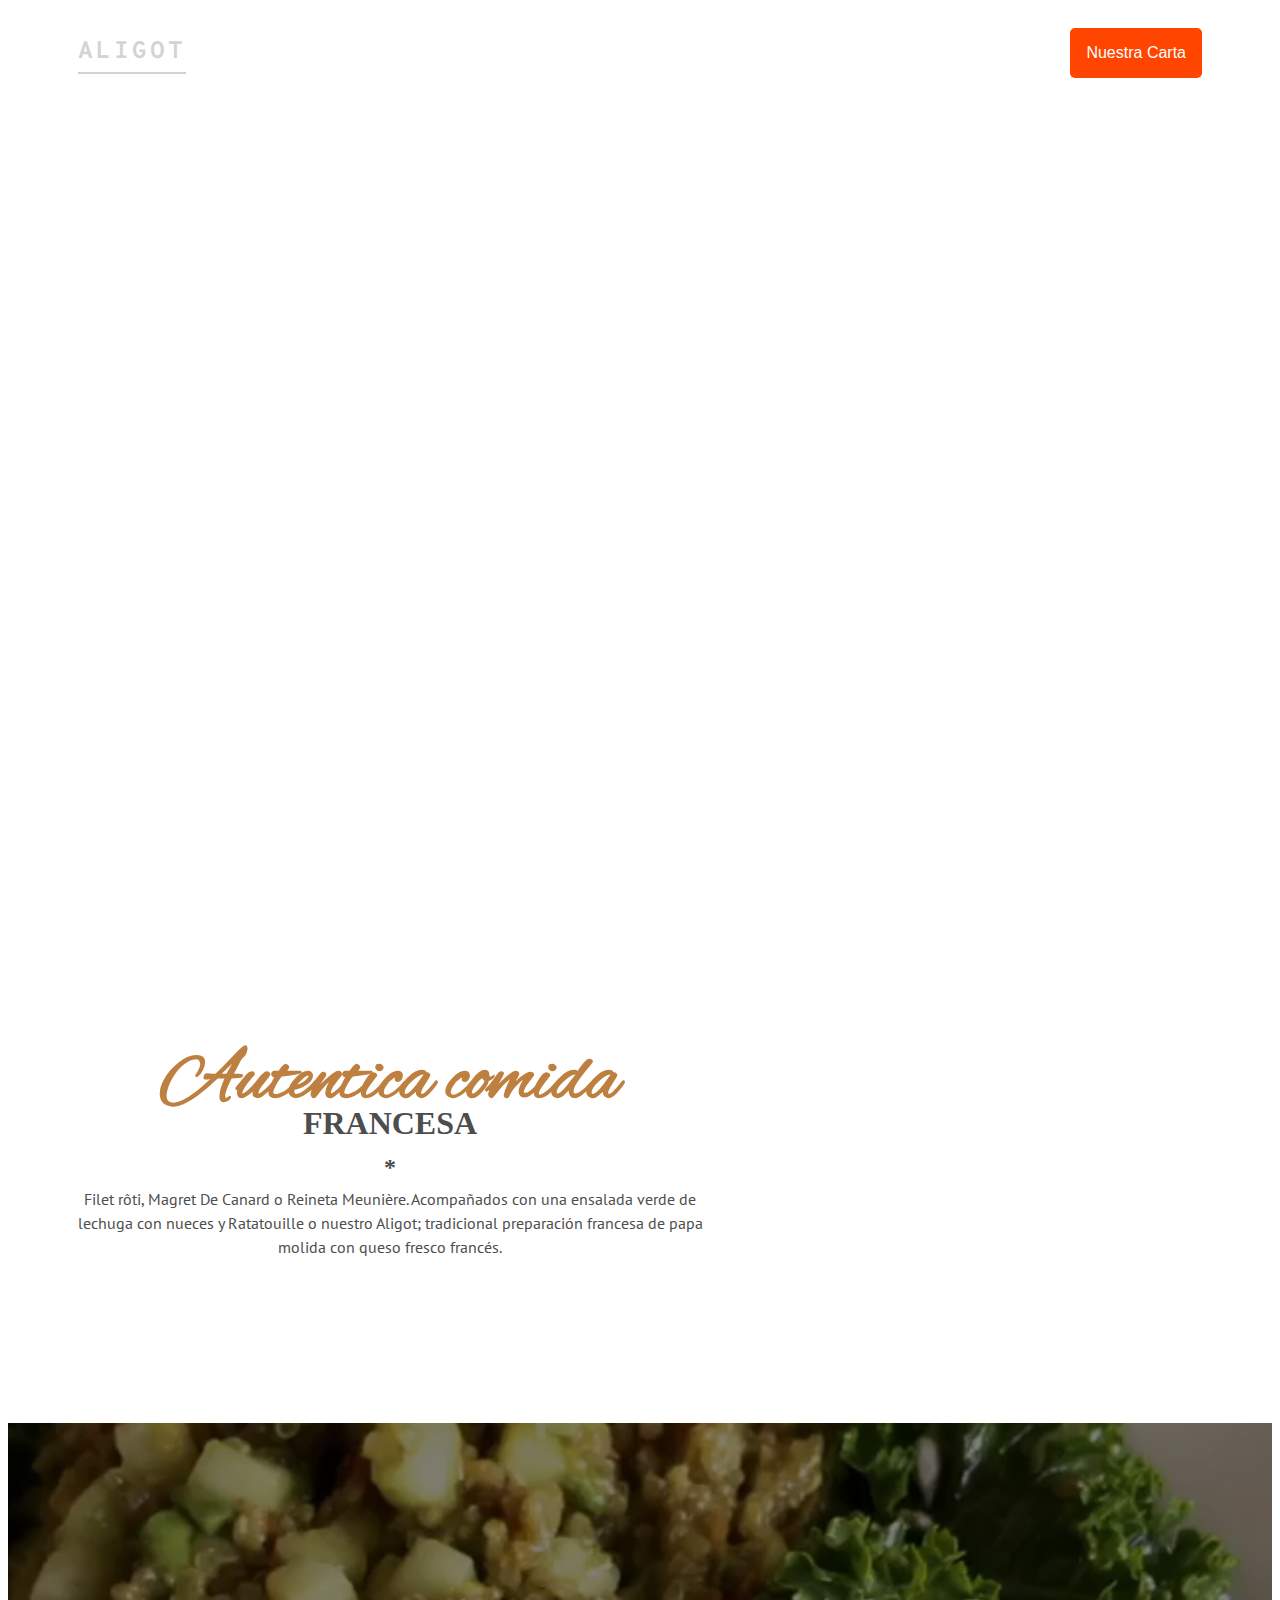
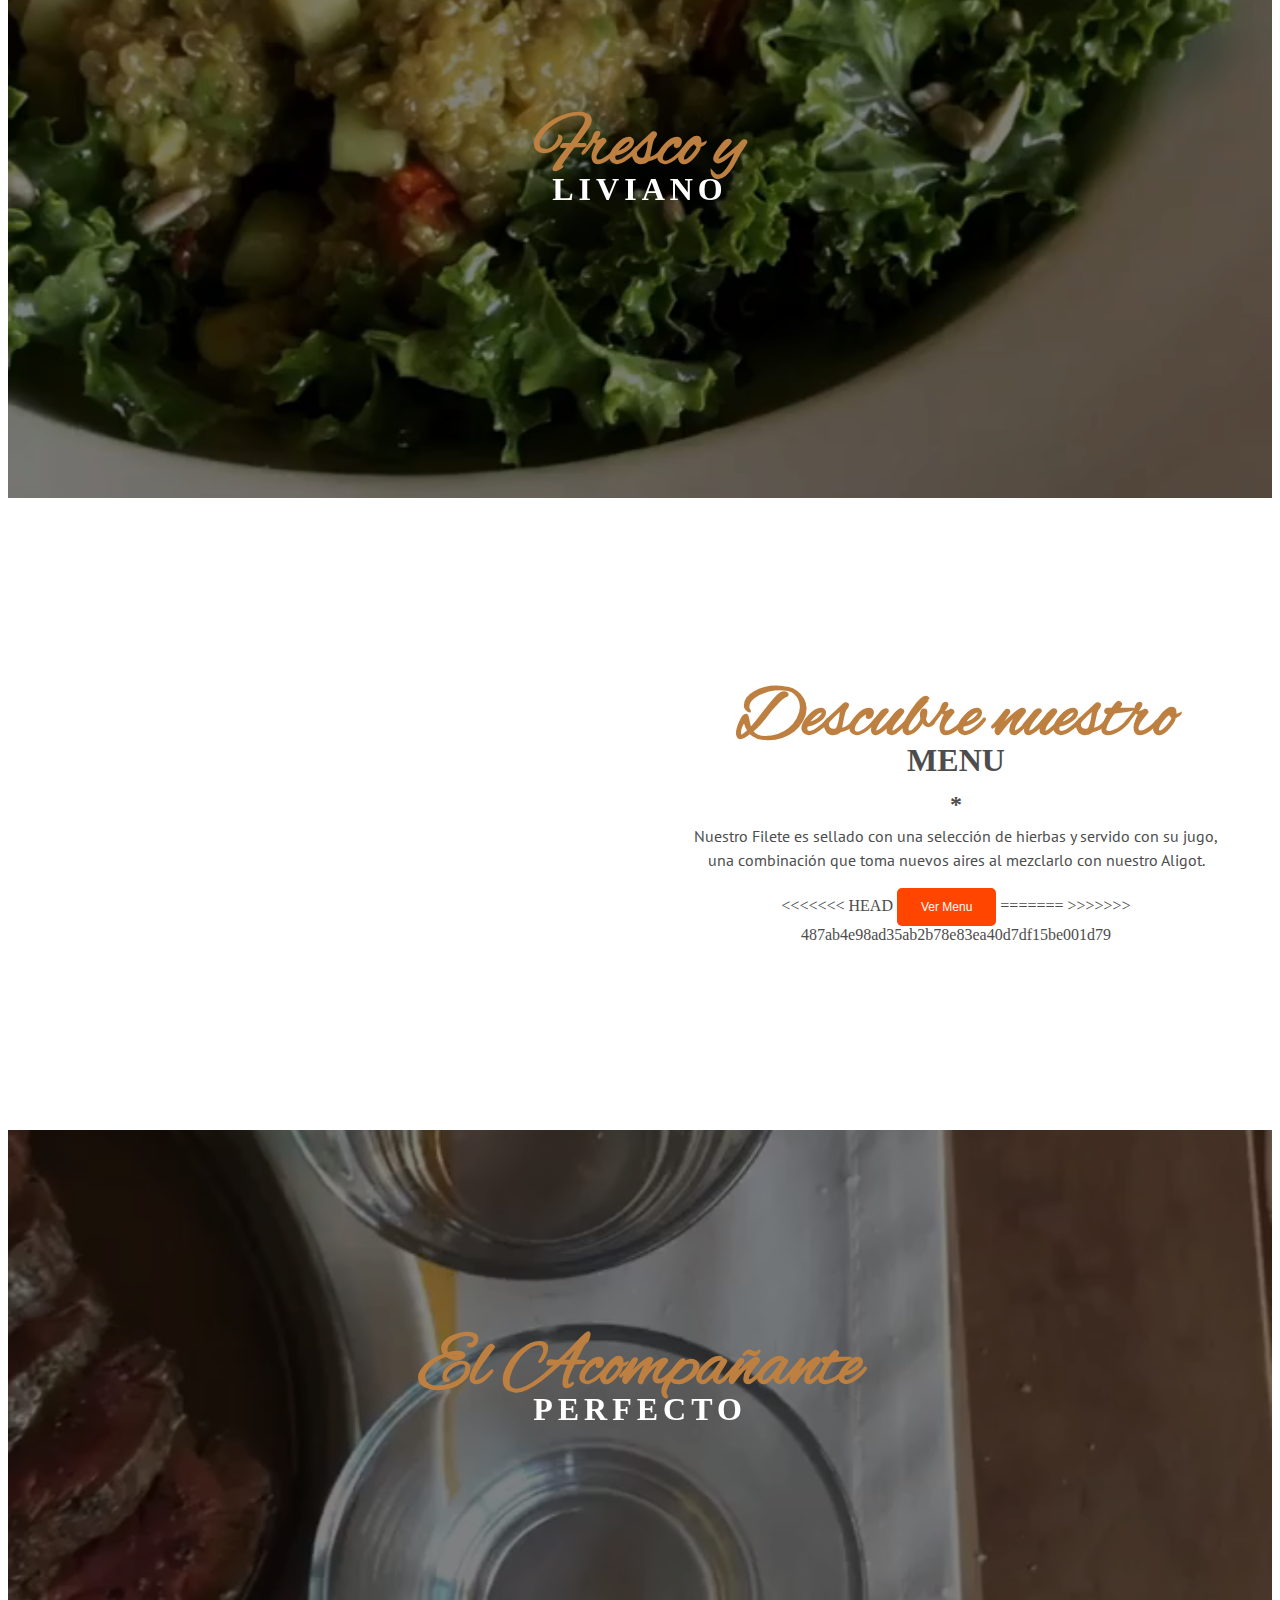
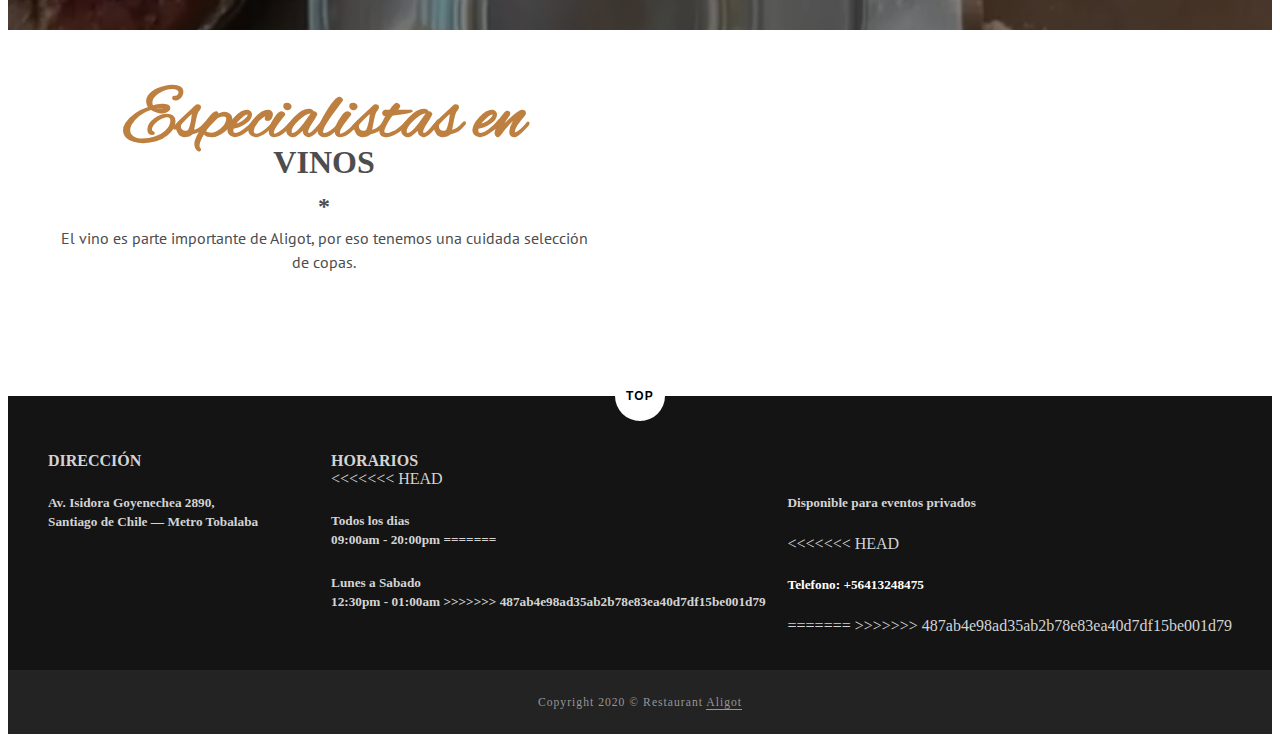
<file: index.html>
<!DOCTYPE html>
<html lang="en">

<head>

    <!-- Global site tag (gtag.js) - Google Analytics -->
    <script async src="https://www.googletagmanager.com/gtag/js?id=UA-160325315-1"></script>
    <script>
        window.dataLayer = window.dataLayer || [];

        function gtag() {
            dataLayer.push(arguments);
        }
        gtag('js', new Date());

        gtag('config', 'UA-160325315-1');
    </script>

    <meta charset="UTF-8">
    <meta name="viewport" content="width=device-width, initial-scale=1.0">
    <link rel="stylesheet" href="style.css">
    <link rel="stylesheet" href="https://unpkg.com/aos@next/dist/aos.css" />
    <title>Restaurant - Aligot</title>
</head>

<body>
    <header>
        <nav>
            <h2><a href="" id="logo">ALIGOT</a></h2>
            <a href="./menu"><button class="hero_btn">Nuestra Carta</button></a>
            <div>
                <!--     <ul> -->
                <!-- <ul>
                    <button class="exit-menu fa fa-times"></button>
                    <li><a href="#" class="active">welcome</a></li>
                    <li><a href="#">menu</a></li>
                    <li><a href="#">reservations</a></li>
                    <li><a href="#">news</a></li>
                    <li><a href="#">contact</a></li>
                </ul> -->
                <!--     </ul> -->
            </div>
        </nav>
        <div class="center">
            <h1 class="alex-brush">Aligot</h1>
            <h2>restaurant</h2>
            <span id="asterisk">*</span>
            <p>Bienvenidos</p>
        </div>
    </header>

    <section class="add-padding add-flex">
        <div class="center-text">
            <h1 class="alex-brush"><span class="custom-font">Autentica comida</span><br />FRANCESA</h1>
            <h2>*</h2>
            <p>Filet rôti, Magret De Canard o Reineta Meunière. Acompañados con una ensalada verde de lechuga con nueces y Ratatouille o nuestro Aligot; tradicional preparación francesa de papa molida con queso fresco francés.</p>
            <!-- <a href="#">about us</a> -->
        </div>
        <div class="stuffed-cherries" data-aos="fade-right" data-aos-delay="300">
        </div>
    </section>

    <section class="section_banner bread-background center-h1">
        <video class="section_video" style="width: 100%; height: auto;" playsinline="playsinline" autoplay="autoplay" muted="muted" loop="loop">
            <source src="/assets/1.mp4" type="video/mp4">
        </video>
        <h1 class="custom_title custom-h1 alex-brush"><span class="custom-font">Fresco y</span><br />LIVIANO</h1>
    </section>

    <section class="menu add-flex add-padding">
        <div class="menu-images">
            <img src="assets/2.jpg" data-aos="fade-right" data-aos-delay="300" />
            <img src="assets/3.jpg" data-aos="fade-down" data-aos-delay="300" />
            <img src="assets/4.jpg" data-aos="fade-right" data-aos-delay="300" />
            <img src="assets/5.jpg" data-aos="fade-up" data-aos-delay="300" />
        </div>
        <div class="center-text">
            <h1><span class="custom-font alex-brush">Descubre nuestro</span><br />MENU</h1>
            <h2>*</h2>
            <p>Nuestro Filete es sellado con una selección de hierbas y servido con su jugo, una combinación que toma nuevos aires al mezclarlo con nuestro Aligot.</p>
            <!--  <a href="#">view the full menu</a> -->
            <<<<<<< HEAD <a href="./menu"><button type="button" class="btn">Ver Menu</button></a>
                ======= >>>>>>> 487ab4e98ad35ab2b78e83ea40d7df15be001d79
        </div>
    </section>

    <section class="section_banner cake-background center-h1">
        <video class="section_video" style="width: 100%; height: auto;" playsinline="playsinline" autoplay="autoplay" muted="muted" loop="loop">
            <source src="/assets/2.mp4" type="video/mp4">
        </video>
        <h1 class="custom_title custom-h1"><span class="custom-font alex-brush">El Acompañante</span><br />PERFECTO</h1>
    </section>

    <section class="add-flex reservation-section">
        <div class="center-text add-padding">
            <h1><span class="custom-font alex-brush">Especialistas en</span><br />VINOS</h1>
            <h2>*</h2>
            <p>El vino es parte importante de Aligot, por eso tenemos una cuidada selección de copas.</p>
            <!-- <a href="#">make a reservation</a> -->
        </div>
        <div>
            <img src="assets/6.jpg" data-aos="fade-up" data-aos-delay="300" />
            <img src="assets/7.jpg" data-aos="fade-down" data-aos-delay="300" />
        </div>
    </section>

    <footer>
        <button class="to-top" id="toTop"><i class="fa fa-chevron-up"></i>TOP</button>

        <div class="restaurant-info">

            <div class="locations">
                <h4>DIRECCIÓN</h4>
                <!-- <div class="location-1">
                    <h5>376 Van Brun St<br />Brooklyn, NY &#8212; 11231</h5>
                </div> -->
                <!--location-1-->
                <div class="location-2">
                    <h5>Av. Isidora Goyenechea 2890, <br />Santiago de Chile &#8212; Metro Tobalaba</h5>
                </div>
            </div>
            <!--locations end-->

            <div class="hours">
                <h4>HORARIOS</h4>
                <div class="weekdays">
                    <<<<<<< HEAD <h5>Todos los dias<br /> 09:00am - 20:00pm =======
                        <h5>Lunes a Sabado<br /> 12:30pm - 01:00am >>>>>>> 487ab4e98ad35ab2b78e83ea40d7df15be001d79
                        </h5>
                </div>
                <!--weekdays end-->

                <!-- <div class="weekends">
                    <h5>Friday & Saturday<br /> 5:30pm - 11:00pm
                    </h5>
                </div> -->
                <!--weekends end-->

                <div class="private-events">
                    <h5>Disponible para eventos privados<br />
                    </h5>
                    <<<<<<< HEAD <h5><a style="color:white" href="tel:+56413248475">Telefono: +56413248475</a><br />
                        </h5>
                        ======= >>>>>>> 487ab4e98ad35ab2b78e83ea40d7df15be001d79
                </div>

            </div>
            <!--hours end-->

        </div>
        <!--restaurant-info end-->

        <div class="copyright">
            <p><small>Copyright 2020 &#169; Restaurant <span>Aligot</span></small></p>
            <!-- <p><small>Permissions and Copyright &#8226; Contact The Team</small></p> -->
        </div>

    </footer>
    <script src="https://unpkg.com/aos@2.3.1/dist/aos.js"></script>
    <script src="https://code.jquery.com/jquery-3.4.1.min.js" integrity="sha256-CSXorXvZcTkaix6Yvo6HppcZGetbYMGWSFlBw8HfCJo=" crossorigin="anonymous"></script>
    <script src="script.js"></script>
</body>

</html>
</file>
<file: style.css>
@import url("https://fonts.googleapis.com/css?family=Alex+Brush|Overpass+Mono:600,700");
@import url("https://fonts.googleapis.com/css?family=PT+Sans");
body {
    overflow-x: hidden;
}


/*
  GLOBAL
*/

h2 {
    margin-top: 0;
}

button {
    border: 0;
    background: 0;
    cursor: pointer;
}

a {
    text-decoration: none;
    padding-bottom: 5px;
}

ul {
    list-style: none;
    padding: 0;
    margin: 0;
}


/*
  HEADER
*/

header {
    min-height: 100vh;
    background: linear-gradient(to bottom, rgba(0, 0, 0, 0), #191513), /* url("assets/main.jpg") */
    <<<<<<< HEAD url(assets/portada.jpg) no-repeat center center;
    =======url(https://www.alazard-roux.fr/Files/127992/Img/04/shutterstock-558541438.jpg) no-repeat center center;
    >>>>>>>487ab4e98ad35ab2b78e83ea40d7df15be001d79 background-size: cover;
    background-attachment: fixed;
    display: flex;
    flex-direction: column;
    /* min-height: 100vh;
    background: linear-gradient(to bottom, rgba(0, 0, 0, 0.8), transparent), url("assets/main.jpg") no-repeat center center;
    background-size: cover;
    background-attachment: fixed;
    display: flex;
    flex-direction: column; */
    /*
    NAV
  */
    /*
    CENTER HEADER TEXT
  */
}

header nav {
    padding: 15px 35px;
    display: flex;
    position: relative;
}

header nav h2 {
    margin-bottom: 0;
    flex: 1;
    letter-spacing: 3px;
    font-family: "Overpass Mono", monospace !important;
}

header nav h2 #logo {
    color: lightgray;
    text-transform: uppercase;
    border-bottom: solid 2px lightgray;
}

header nav .nav-button {
    color: #c0c0c0;
    font-size: 23px;
}

header nav div {
    background: rgba(0, 0, 0, 0.9);
    position: fixed;
    right: 0;
    left: 0;
    top: 0;
    bottom: 0;
    z-index: 1;
    text-align: center;
    transform: scale(0);
    opacity: 0;
    transition: opacity .2s;
}

header nav div ul {
    position: relative;
    height: 100%;
    display: flex;
    flex-direction: column;
    justify-content: center;
}

header nav div ul .exit-menu {
    position: absolute;
    top: 15px;
    right: 15px;
    color: lightgray;
    font-size: 20px;
    padding: 10px;
}

header nav div ul li {
    font-family: "PT Sans", sans-serif !important;
    text-transform: uppercase;
}

header nav div ul li a {
    display: block;
    color: lightgray;
    padding: 15px 5px;
    transition: all .4s;
}

header nav div ul li a:hover,
header nav div ul li a .active:hover {
    color: #be8040;
    border-bottom-color: #be8040;
}

header .center {
    line-height: 0;
    margin: auto;
    text-align: center;
    color: white;
}

header .center h1 {
    font-family: "Alex Brush", cursive !important;
    color: #be8040;
    font-size: 80px;
    /*  margin-bottom: 34px; */
}

header .center h2 {
    text-transform: uppercase;
    letter-spacing: 5px;
    font-size: 28px;
}

header .center #asterisk {
    color: #be8040;
    line-height: 0.5;
    font-size: 30px;
    display: flex;
    justify-content: center;
}

header .center #asterisk:before,
header .center #asterisk:after {
    content: "";
    display: inline-block;
    position: relative;
    vertical-align: middle;
    height: 1px;
    width: 0%;
    opacity: 0;
    background: white;
}

header .center #asterisk:before {
    margin-right: 10px;
}

header .center #asterisk:after {
    margin-left: 10px;
}

header .center p {
    text-transform: uppercase;
    margin-top: 5px;
    font-size: 14px;
    font-weight: bold;
    letter-spacing: 3px;
}

nav div.show {
    transform: scale(1);
    opacity: 1;
}


/*
  SECTIONS
*/


/*
  CLASSES
*/

.custom-font {
    font-family: "Alex Brush", cursive;
    color: #be8040;
    font-size: 55px;
    line-height: 0;
}

.add-padding {
    padding: 25px;
}

.center-text {
    text-align: center;
    margin-bottom: 40px;
    margin-top: 30px;
    color: #4d4d4d;
}

.center-text h2 {
    margin-top: 25px;
    line-height: 0;
}

.center-text p {
    margin-top: 0;
    font-family: "PT Sans", sans-serif;
    line-height: 1.5;
}

.center-text a {
    font-family: "PT Sans", sans-serif;
    color: #be8040;
    text-transform: uppercase;
    font-size: 12px;
    font-weight: 600;
    letter-spacing: 1px;
    border-bottom: solid 2px #be8040;
}

.add-flex {
    display: flex;
    flex-direction: column;
    align-items: center;
}

.add-flex .stuffed-cherries {
    background: url("assets/1.jpg") no-repeat center center;
    background-size: cover;
    height: 315px;
    width: 320px;
}

.center-h1 {
    display: flex;
    justify-content: center;
    align-items: center;
}

.custom-h1 {
    text-align: center;
    color: white;
    letter-spacing: 5px;
    margin-bottom: 0;
}

.custom-h1 span {
    letter-spacing: 0;
}


/*
  TASTEFUL RECIPES SECTION
*/

.bread-background {
    background: black url("/assets/1.mp4") no-repeat center center;
    background-size: cover;
    background-attachment: fixed;
    height: 500px;
}

.hero_btn {
    background-color: orangered;
    color: white;
    border-radius: 5px;
    padding: 1em 1em;
    font-size: 1em;
}

.btn {
    background-color: orangered;
    color: white;
    border-radius: 5px;
    padding: 1em 2em;
    font-size: 1em;
}


/*
  MENU SECTION
*/

.section_banner {
    position: relative;
    background-color: black;
    height: 75vh;
    min-height: 25rem;
    width: 100%;
    overflow: hidden;
}

.section_video {
    position: absolute;
    top: 50%;
    left: 50%;
    min-width: 100%;
    min-height: 100%;
    filter: brightness(0.5);
    width: auto;
    height: auto;
    z-index: 0;
    -ms-transform: translateX(-50%) translateY(-50%);
    -moz-transform: translateX(-50%) translateY(-50%);
    -webkit-transform: translateX(-50%) translateY(-50%);
    transform: translateX(-50%) translateY(-50%);
}

.custom_title {
    position: absolute;
}

.menu {
    padding: 30px;
}

.menu-images {
    display: grid;
    grid-template-columns: 1fr 1fr;
    grid-gap: 10px;
}

.menu-images img {
    width: 100%;
}


/*
  THE PERFECT BLEND SECTION
*/

.cake-background {
    background: black url("assets/2.mp4") no-repeat center center;
    background-size: cover;
    background-attachment: fixed;
    height: 500px;
}


/*
  CULINARY DELIGHT SECTION
*/

.reservation-section {
    margin-bottom: 40px;
}

.reservation-section div:first-child {
    flex: 1;
}

.reservation-section div:last-child {
    display: grid;
    grid-template-columns: 1fr 1fr;
    grid-template-rows: 1fr;
    flex: 1;
}

.reservation-section div:last-child img {
    margin: auto;
    width: 85%;
}


/*
  FOOTER
*/

footer {
    margin: 0;
    position: relative;
    background: #141414;
    color: lightgray;
}

footer button {
    width: 50px;
    height: 50px;
    position: absolute;
    top: -20px;
    left: 50%;
    transform: translate(-50%, -10%);
    background: white;
    display: flex;
    flex-direction: column;
    justify-content: center;
    align-items: center;
    font-size: 12px;
    font-weight: bold;
    letter-spacing: 1.2px;
    line-height: 1.2;
    border-radius: 50%;
    margin-top: 0;
}

footer h4 {
    margin-bottom: 0;
}

footer h5 {
    line-height: 1.5;
}

footer .restaurant-info {
    padding: 35px 40px !important;
    display: flex;
    flex-direction: column;
    align-items: center;
}

footer .copyright {
    background: #232323;
    color: #969696;
    font-size: 14px;
    letter-spacing: 1px;
    padding: 10px 30px;
    display: flex;
    flex-direction: column;
    align-items: center;
    text-align: center;
}

footer .copyright span {
    border-bottom: solid 1px;
}


/*
  MEDIA QUERIES
*/

@media screen and (max-width: 425px) {
    header,
    .bread-background,
    .cake-background {
        background-attachment: scroll;
    }
}

@media (min-width: 768px) {
    footer .restaurant-info {
        flex-direction: row;
        justify-content: space-around;
        align-items: flex-start;
    }
}

@media (min-width: 769px) {
    /*
    NAV
  */
    nav {
        position: initial !important;
        align-items: baseline;
        padding: 20px 70px !important;
    }
    nav .nav-button {
        display: none;
    }
    nav div {
        position: initial !important;
        background: none !important;
        opacity: initial !important;
        transform: initial !important;
    }
    nav div ul {
        position: initial !important;
        flex-direction: row !important;
    }
    nav div ul .exit-menu {
        display: none;
    }
    nav div ul li a {
        font-size: 12.8px;
        margin: 0 10px;
        letter-spacing: 1px;
        padding: 5px 0 !important;
    }
    nav div ul .active {
        border-bottom: solid 1px lightgray;
    }
    .add-padding {
        padding: 50px 0;
    }
    .add-flex {
        flex-direction: row;
        align-items: center;
    }
    .add-flex div:first-child {
        flex: 1;
        padding: 0 50px;
    }
    .add-flex div:last-child {
        min-width: 400px;
        margin: 50px;
    }
    .menu-images {
        flex: 1;
    }
    .menu div:last-child {
        flex: 1;
    }
    .custom-font {
        font-size: 75px;
    }
    /*
    FOOTER_
  */
    footer .restaurant-info {
        padding: 20px 80px;
        flex-direction: row;
        justify-content: space-around;
    }
    footer .restaurant-info .locations {
        display: flex;
        justify-content: space-between;
        flex-wrap: wrap;
    }
    footer .restaurant-info .locations h4 {
        flex: 1 0 100%;
    }
    footer .restaurant-info .hours {
        display: flex;
        justify-content: space-between;
        flex-wrap: wrap;
    }
    footer .restaurant-info .hours h4 {
        flex: 1 0 100%;
    }
    footer .copyright {
        flex-direction: row;
        justify-content: space-around;
    }
}


/* ANIMATIONS */

#asterisk {
    opacity: 0;
    transform-origin: 50% 4%;
    animation: spin .5s forwards;
    animation-delay: .3s;
}

#asterisk::before,
#asterisk::after {
    transform-origin: center center;
    animation: grow .5s forwards;
    animation-delay: .8s;
}

.center p {
    transform: translateY(-40px);
    opacity: 0;
    animation: fadeDown .9s forwards;
    animation-delay: 1.3s;
}

.center h2 {
    transform: scale(2);
    opacity: 0;
    animation: fade .5s forwards;
}

.center h1 {
    transform: translateY(40px);
    opacity: 0;
    animation: fadeUp .5s forwards;
    animation-delay: .3s;
}

.fade-up {
    transform: translateY(40px);
    opacity: 0;
    animation: fadeUp .5s forwards;
    animation-delay: .3s;
}

.fade-down {}

.fade-left {}

.fade-right {}

@keyframes fadeUp {
    0% {
        opacity: 0;
        transform: translateY(40px);
    }
    100% {
        opacity: 1;
        transform: translateY(0);
    }
}

@keyframes fade {
    0% {
        transform: scale(2);
        opacity: 0;
    }
    100% {
        transform: scale(1);
        opacity: 1;
    }
}

@keyframes fadeDown {
    0% {
        opacity: 0;
        transform: translateY(-40px);
    }
    100% {
        opacity: 1;
        transform: translateY(0);
    }
}

@keyframes grow {
    0% {
        opacity: 0;
        width: 0%;
    }
    50% {
        opacity: 0.5;
    }
    100% {
        opacity: 1;
        width: 40%;
    }
}

@keyframes spin {
    0% {
        transform: rotate(0);
        opacity: 0;
    }
    100% {
        transform: rotate(360deg);
        opacity: 1;
    }
}
</file>
